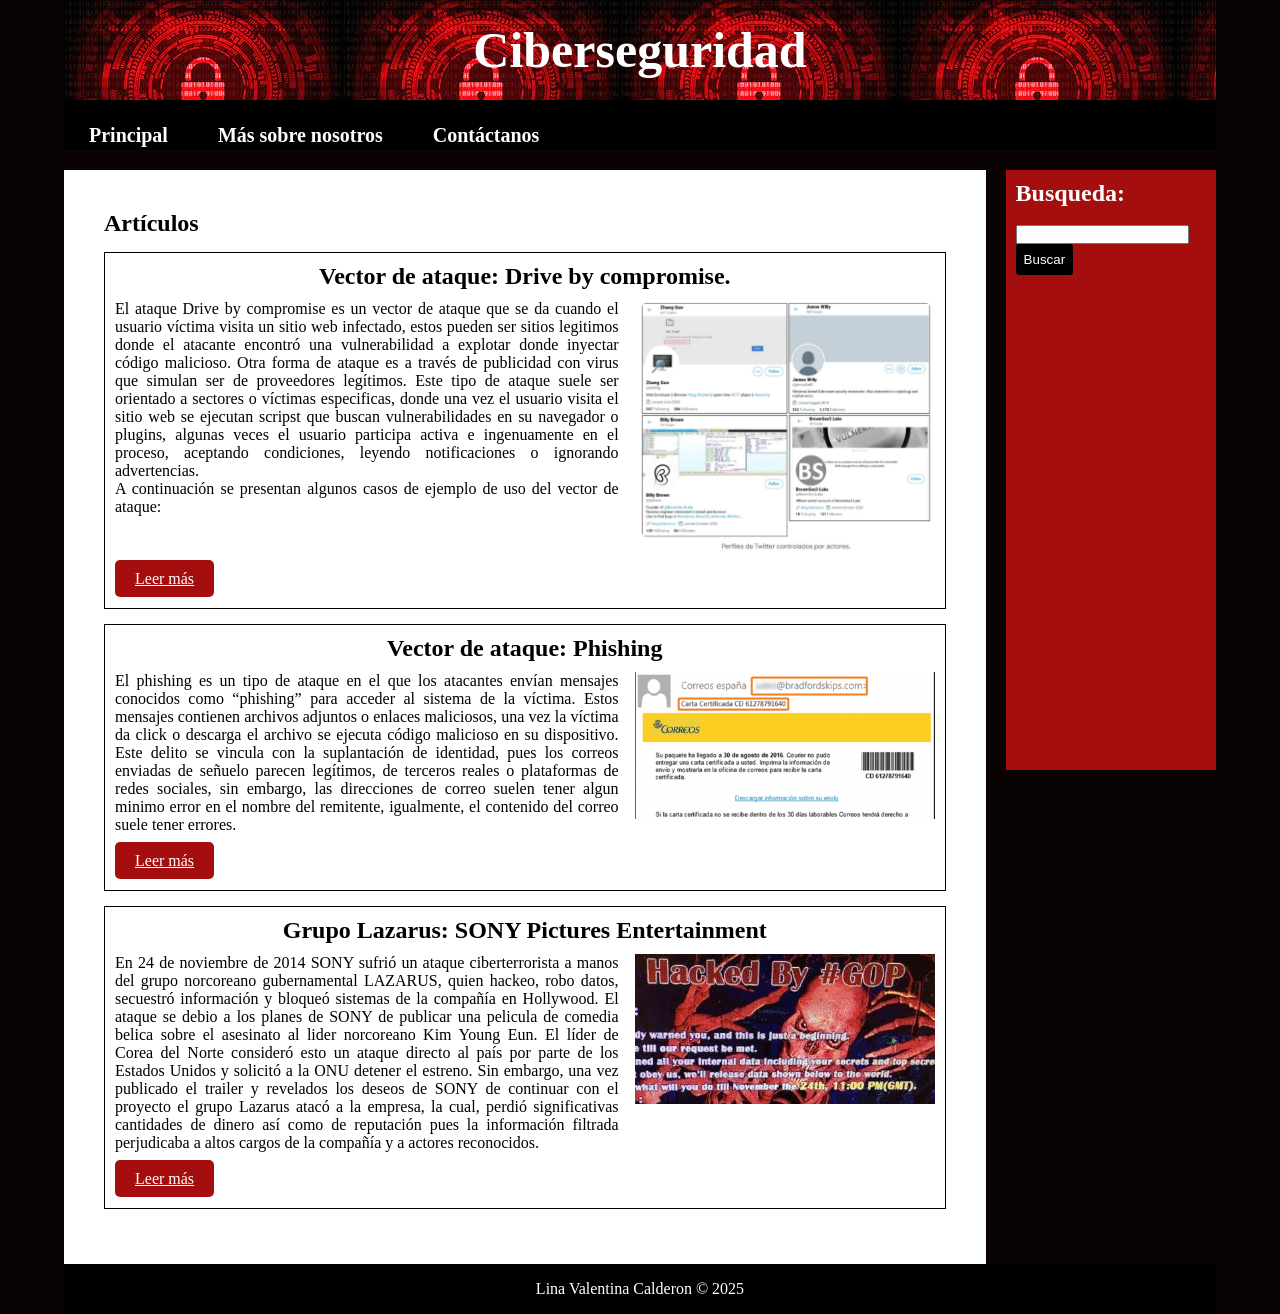
<file: index.html>
<!DOCTYPE html>
<html lang="es">
<head>
    <meta charset="UTF-8">
    <meta name="viewport" content="width=device-width, initial-scale=1.0">
    <title>Blog Ciberseguridad</title>
    <link rel="stylesheet" href="estilo.css">
</head>
<body>
    <div id="container">
        <header>
            <h1>Ciberseguridad</h1>
        </header>
     <nav>
        <ul>
            <li><a href="index.html">Principal</a></li>
            <li><a href="index.html">Más sobre nosotros</a></li>
            <li><a href="index.html">Contáctanos</a></li>
        </ul>
     </nav> 
    <div class="clear"></div>

    <section id="contenido">
      <h1>Artículos</h1>
      <article class="article"> 
        <h2>Vector de ataque: Drive by compromise.</h2>
        <p class="texto">El ataque Drive by compromise es un vector de ataque que se da cuando el 
          usuario víctima visita un sitio web infectado, estos pueden ser sitios 
          legitimos donde el atacante encontró una vulnerabilidad a explotar donde 
          inyectar código malicioso. Otra forma de ataque es a través de publicidad 
          con virus que simulan ser de proveedores legítimos.
          Este tipo de ataque suele ser orientado a sectores o víctimas especificas, 
          donde una vez el usuario visita el sitio web se ejecutan scripst 
          que buscan vulnerabilidades en su navegador o plugins, algunas veces 
          el usuario participa activa e ingenuamente en el proceso, aceptando condiciones,
          leyendo notificaciones o ignorando advertencias. 
          <br>
          A continuación se presentan algunos casos de ejemplo de uso del vector de ataque: 
        <img src="imgs/Documento sin título (6)_page-0001.jpg" alt="Perfiles de twitter Drive By Compromise" class="imagen-articulo" width="400" height="400"> </img>
        </p> 
        <br>
        <a id="mas" class="botonArt" href="articulo1.html" >Leer más</a>
      </article>
      <article class="article"> 
        <h2>Vector de ataque: Phishing</h2>
        <p class="texto">
          El phishing es un tipo de ataque en el que los atacantes envían mensajes 
          conocidos como “phishing” para acceder al sistema de la víctima. 
          Estos mensajes contienen archivos adjuntos o enlaces maliciosos, 
          una vez la víctima da click o descarga el archivo se ejecuta código
          malicioso en su dispositivo. Este delito se vincula con la suplantación de 
          identidad, pues los correos enviadas de señuelo parecen legítimos, 
          de terceros reales o plataformas de redes sociales, sin embargo, 
          las direcciones de correo suelen tener algun 
          minimo error en el nombre del remitente, igualmente, 
          el contenido del correo suele tener errores. 
        <img src="imgs/phishing.png" alt="Phishing" class="imagen-articulo" width="400" height="300"> </img>
        </p>
        <br>
        <a id="mas" class="botonArt" href="articulo2.html">Leer más</a>
      </article>
      <article class="article"> 
        <h2>Grupo Lazarus: SONY Pictures Entertainment</h2>
        <p class="texto">
          En 24 de noviembre de 2014 SONY sufrió un ataque ciberterrorista a manos 
          del grupo norcoreano gubernamental LAZARUS, quien hackeo, robo datos, 
          secuestró información y bloqueó sistemas de la compañía en Hollywood. 
          El ataque se debio a los planes de SONY de publicar una pelicula de comedia 
          belica sobre el asesinato al lider norcoreano Kim Young Eun. 
          El líder de Corea del Norte consideró esto un ataque directo al país 
          por parte de los Estados Unidos y solicitó a la ONU detener el estreno. 
          Sin embargo, una vez publicado el trailer y revelados los deseos de SONY 
          de continuar con el proyecto el grupo Lazarus atacó a la empresa, la cual, 
          perdió significativas cantidades de dinero así como de reputación pues la 
          información  filtrada perjudicaba a altos cargos de la compañía y a actores 
          reconocidos. 
        <img src="imgs/lazarus.jpg" alt="Phishing" class="imagen-articulo" width="400" height="300"> </img>
        </p>
        <br>
        <a id="mas" class="botonArt" href="articulo3.html">Leer más</a>
      </article>
    </section>
    <aside>
        <h1>Busqueda:</h1>
        <br>
        <form>
            <input type="text"/>
            <br>
            <input type="submit" value="Buscar" class="botonBus" onclick="alert('En proceso...')"/>
        </form>
    </aside>
    <div class="clear"></div>
    <footer>
        Lina Valentina Calderon &copy; 2025
    </footer>

    </div>
        
</body>
</html>
</file>
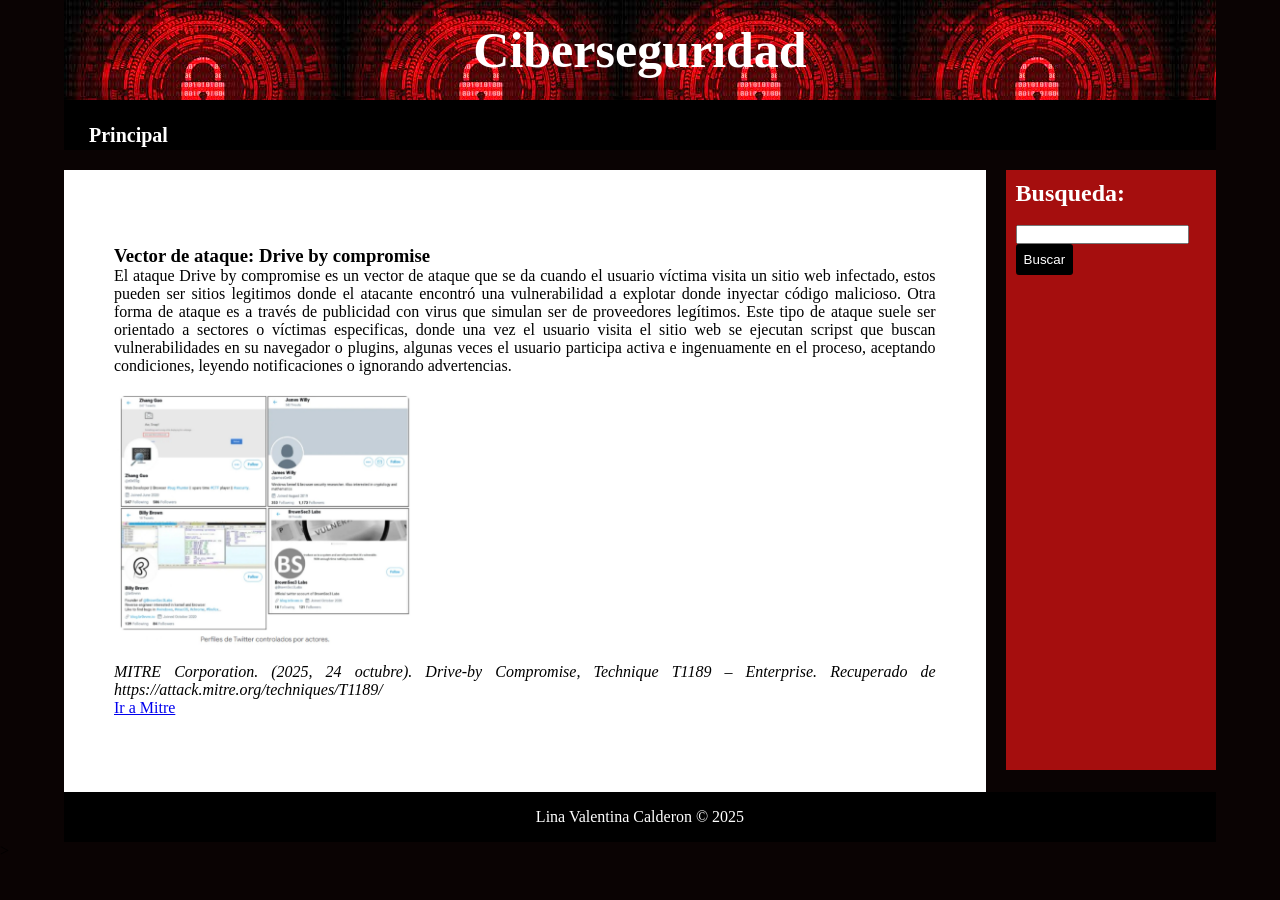
<file: articulo1.html>
<!DOCTYPE <!DOCTYPE html>
<html lang="es">
    <head>
        <meta charset="utf-8">
        <title>Vector de ataque: Drive by compromise</title>
        <meta name="description" content="">
        <meta name="viewport" content="width=device-width, initial-scale=1">
        <link rel="stylesheet" href="estilo.css">
    </head>
    <body>
        <div id="container">
            <header>
                <h1>Ciberseguridad</h1>
            </header>
        <nav>
        <ul>
            <li><a href="index.html">Principal</a></li>
        </ul>
        </nav> 
        <div class="clear"></div>
        <section id="contenido">
            <article class="entrada">
            <h1>Vector de ataque: Drive by compromise</h1>
            <p> El ataque Drive by compromise es un vector de ataque que se da cuando el 
          usuario víctima visita un sitio web infectado, estos pueden ser sitios 
          legitimos donde el atacante encontró una vulnerabilidad a explotar donde 
          inyectar código malicioso. Otra forma de ataque es a través de publicidad 
          con virus que simulan ser de proveedores legítimos.
          Este tipo de ataque suele ser orientado a sectores o víctimas especificas, 
          donde una vez el usuario visita el sitio web se ejecutan scripst 
          que buscan vulnerabilidades en su navegador o plugins, algunas veces 
          el usuario participa activa e ingenuamente en el proceso, aceptando condiciones,
          leyendo notificaciones o ignorando advertencias. 
             
            </p>
            <br>
            <img src="imgs/Documento sin título (6)_page-0001.jpg" alt="Perfiles de twitter Drive By Compromise" class="imagen-articulo" width="700" height="700"> </img>
        <br>
        <br>
        <cite>MITRE Corporation. (2025, 24 octubre). Drive-by Compromise, Technique T1189 – Enterprise. Recuperado de https://attack.mitre.org/techniques/T1189/</cite>
		<br>
		<a href="https://attack.mitre.org/techniques/T1189/">Ir a Mitre</a>
            </article>
        </section>
        <aside>
        <h1>Busqueda:</h1>
        <br>
        <form>
            <input type="text"/>
            <br>
            <input type="submit" value="Buscar" class="botonBus"/>
        </form>
    </aside>
    <div class="clear"></div>
    <footer>
        Lina Valentina Calderon &copy; 2025
    </footer>
        </div>
    </body>
</html>>
</file>
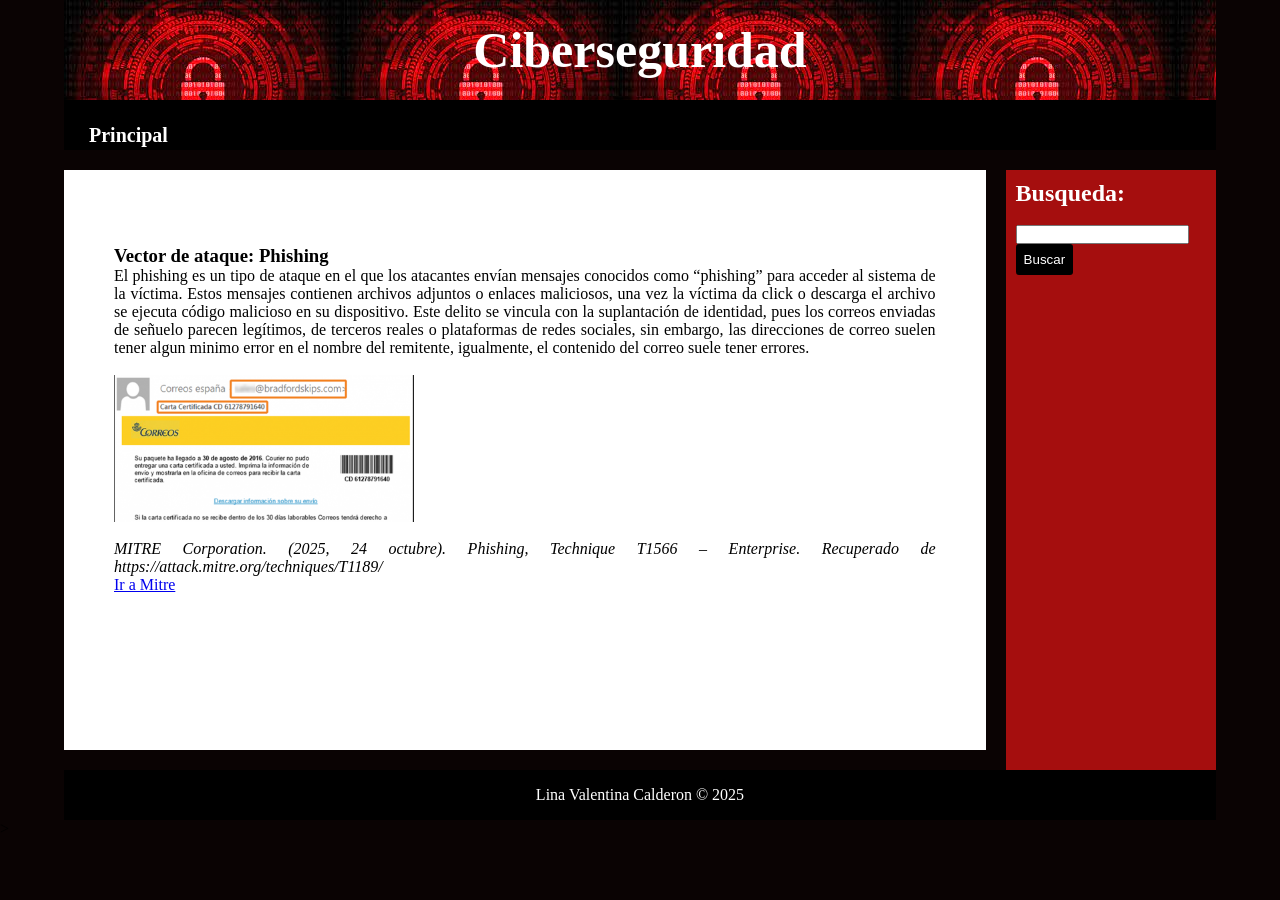
<file: articulo2.html>
<!DOCTYPE <!DOCTYPE html>
<html lang="es">
    <head>
        <meta charset="utf-8">
        <title>Vector de ataque: Phishing</title>
        <meta name="description" content="">
        <meta name="viewport" content="width=device-width, initial-scale=1">
        <link rel="stylesheet" href="estilo.css">
    </head>
    <body>
        <div id="container">
            <header>
                <h1>Ciberseguridad</h1>
            </header>
        <nav>
        <ul>
            <li><a href="index.html">Principal</a></li>
        </ul>
        </nav> 
        <div class="clear"></div>
        <section id="contenido">
            <article class="entrada">
            <h1>Vector de ataque: Phishing</h1>
            <p> 
            El phishing es un tipo de ataque en el que los atacantes envían mensajes 
          conocidos como “phishing” para acceder al sistema de la víctima. 
          Estos mensajes contienen archivos adjuntos o enlaces maliciosos, 
          una vez la víctima da click o descarga el archivo se ejecuta código
          malicioso en su dispositivo. Este delito se vincula con la suplantación de 
          identidad, pues los correos enviadas de señuelo parecen legítimos, 
          de terceros reales o plataformas de redes sociales, sin embargo, 
          las direcciones de correo suelen tener algun 
          minimo error en el nombre del remitente, igualmente, 
          el contenido del correo suele tener errores.      
            </p>
            <br>
            <img src="imgs/phishing.png" alt="Perfiles de twitter Drive By Compromise" class="imagen-articulo" width="700" height="700"> </img>
        <br>
        <br>
        <cite>MITRE Corporation. (2025, 24 octubre). Phishing, Technique T1566 – Enterprise. Recuperado de https://attack.mitre.org/techniques/T1189/</cite>
		<br>
		<a href="https://attack.mitre.org/techniques/T1566/">Ir a Mitre</a>    
        </article>
        </section>
        <aside>
        <h1>Busqueda:</h1>
        <br>
        <form>
            <input type="text"/>
            <br>
            <input type="submit" value="Buscar" class="botonBus"/>
        </form>
    </aside>
    <div class="clear"></div>
    <footer>
        Lina Valentina Calderon &copy; 2025
    </footer>
        </div>
    </body>
</html>>
</file>
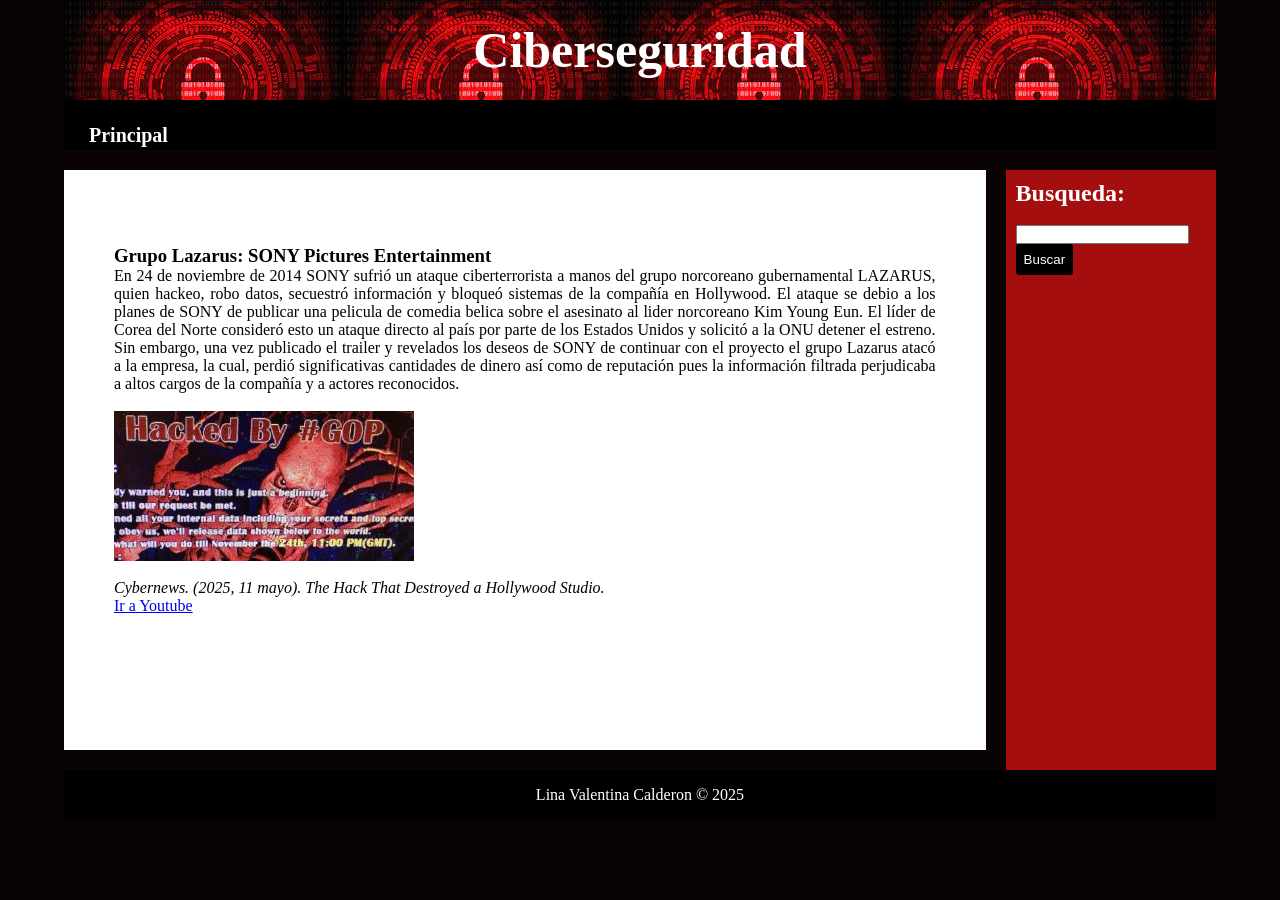
<file: articulo3.html>
<!DOCTYPE <!DOCTYPE html>
<html lang="es">
    <head>
        <meta charset="utf-8">
        <title>Grupo Lazarus</title>
        <meta name="description" content="">
        <meta name="viewport" content="width=device-width, initial-scale=1">
        <link rel="stylesheet" href="estilo.css">
    </head>
    <body>
        <div id="container">
            <header>
                <h1>Ciberseguridad</h1>
            </header>
        <nav>
        <ul>
            <li><a href="index.html">Principal</a></li>
        </ul>
        </nav> 
        <div class="clear"></div>
        <section id="contenido">
            <article class="entrada">
            <h1>Grupo Lazarus: SONY Pictures Entertainment</h1>
            <p> 
            En 24 de noviembre de 2014 SONY sufrió un ataque ciberterrorista a manos 
          del grupo norcoreano gubernamental LAZARUS, quien hackeo, robo datos, 
          secuestró información y bloqueó sistemas de la compañía en Hollywood. 
          El ataque se debio a los planes de SONY de publicar una pelicula de comedia 
          belica sobre el asesinato al lider norcoreano Kim Young Eun. 
          El líder de Corea del Norte consideró esto un ataque directo al país 
          por parte de los Estados Unidos y solicitó a la ONU detener el estreno. 
          Sin embargo, una vez publicado el trailer y revelados los deseos de SONY 
          de continuar con el proyecto el grupo Lazarus atacó a la empresa, la cual, 
          perdió significativas cantidades de dinero así como de reputación pues la 
          información  filtrada perjudicaba a altos cargos de la compañía y a actores 
          reconocidos. 
            </p>
         <br>   
            <img src="imgs/lazarus.jpg" alt="Perfiles de twitter Drive By Compromise" class="imagen-articulo" width="700" height="700"> </img>
        <br>
        <br>
        <cite>Cybernews. (2025, 11 mayo). The Hack That Destroyed a Hollywood Studio.</cite>
		<br>
		<a href="https://www.youtube.com/watch?v=7zNbcWuZRzg&t=62s">Ir a Youtube</a>
        </article>
        </section>
        <aside>
        <h1>Busqueda:</h1>
        <br>
        <form>
            <input type="text"/>
            <br>
            <input type="submit" value="Buscar" class="botonBus"/>
        </form>
    </aside>
    <div class="clear"></div>
    <footer>
        Lina Valentina Calderon &copy; 2025
    </footer>
        </div>
    </body>
</html>>
</file>
<file: estilo.css>
*{
    margin: 0px;
    padding: 0px;
}
body{
    background: #0a0303;
    font-family: Georgia, 'Times New Roman', Times, serif;
}
#container{
    width: 90%;
    margin: 0px auto;
}
header h1{
    background:#a50e0e;
    background-image: url('imgs/banner.jpg');
    height: 100px;
    width: 100%;
    text-align: center;
    line-height: 100px;
    color:rgb(255, 255, 255);
    border-bottom: 0px solid #ffffff;
    font-size:50px;
}
h2{
  text-align: center;
  padding-bottom: 10px;  
}
nav{
    background: #000000;
    height: 50px;
    border-bottom:0px solid #ffffff;
    
}
nav ul li{
    float:left;
    list-style:none;
    margin: 10px;
    color:beige;
    font-size: 20px;
    line-height: 30px;
  
}
nav a {
  text-decoration: none;     
  color: white;              
  font-weight: bold;
  padding: 10px 15px;
  display: block;
}
.clear{
    clear:both;
}
#contenido{
    float: left;
    width: calc(80% - 80px);
    min-height: 500px;
    background:#ffffff;
    padding:40px;
}
.article{
    color:#000000;
    margin-top: 15px; ;
    margin-bottom: 15px;
    padding-bottom:20px;
    border-bottom: 1px solid #000000;
    border-left:1px solid #000000;
    padding-left:10px;
    border-right: 1px solid #000000;
    padding-right:10px;
    border-top: 1px solid #000000;
    padding-top:10px;
    text-align: justify;
    box-sizing: border-box;
    overflow: hidden;
}
.entrada{
    text-align: justify;
    margin-top: 15px; ;
    margin-bottom: 15px;
    padding-bottom:20px;
    padding-left:10px;
    padding-right:10px;
    padding-top:20px;
    box-sizing: border-box;
    overflow: hidden;
}
.texto{
    display: flex;
    flex:1; 
    gap: 1rem;
    align-items: flex-start;
    box-sizing: border-box; 
}
.imagen-articulo{
    width: 300px;   
    flex: 0 0 300px;
    max-width: 100%;
    height: auto;
    box-sizing: border-box;
}
@media (max-width: 600px) {
  .article {
    flex-direction: column;
  }
  .imagen-articulo {
    width: 100%;
    flex: 0 0 auto;
  }
}
aside{
    float:right;
    width: calc(20% - 20px);
    min-height: 600px;
    background: #a50e0e;
    padding:  10px;
    padding-left: 10px solid #000000;
    color: #ffffff;
    box-sizing: border-box;
    overflow: hidden;
}
footer{
    background: #000000;
    color: #ffffff;
    text-align: center;
    height: 50px;
    line-height: 50px;

}
.botonArt{
    background-color: #a50e0e;
    color: #ffffff;
    padding: 10px 20px ;
    border: #ffffff;
    border-radius: 5px;
    cursor: pointer;
    
}
.botonBus{
    background-color: #000000;
    color: #ffffff;
    padding: 8px 8px;
    border: #ffffff;
    border-radius: 3px;
    cursor: pointer;
}
</file>
